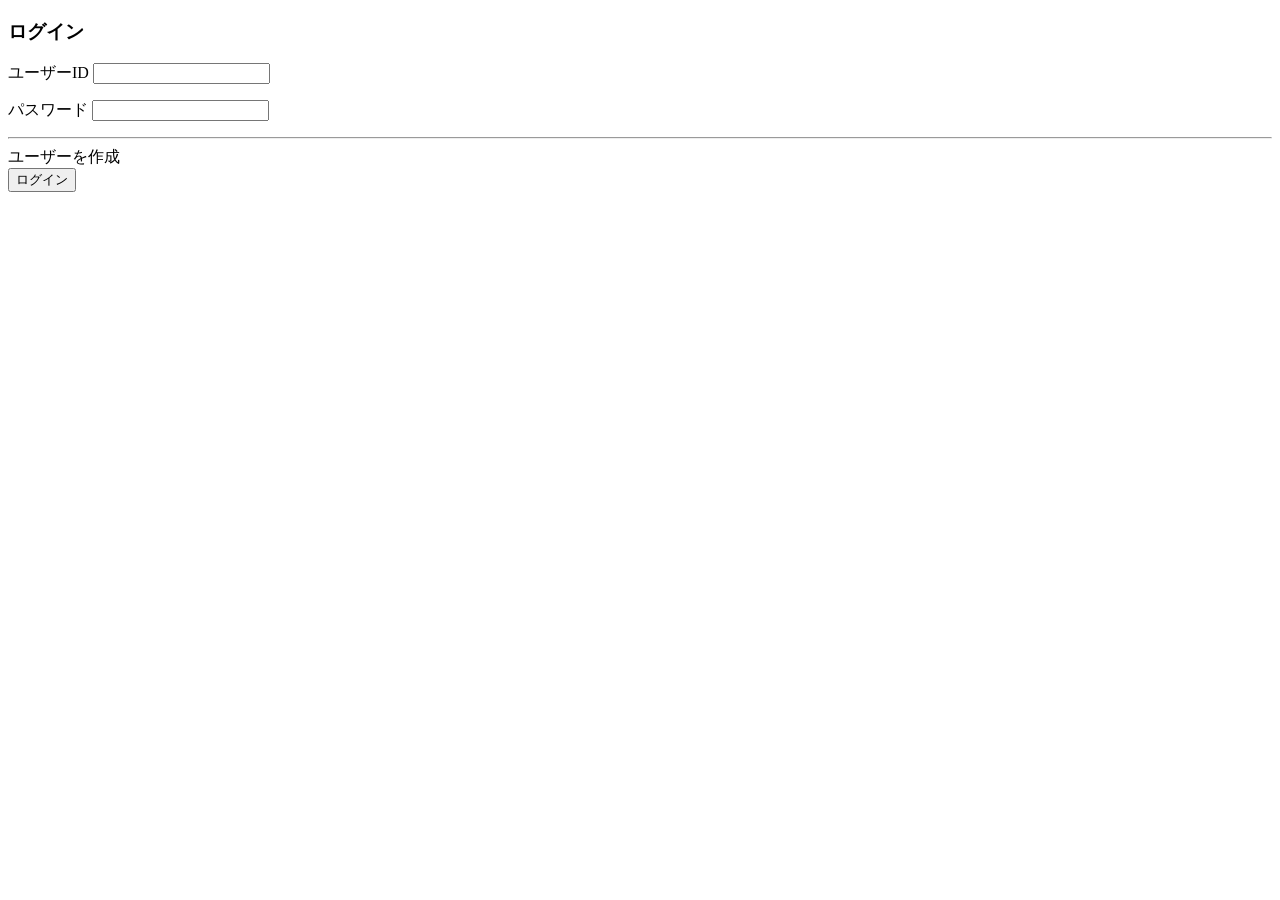
<file: src/main/resources/templates/auth/index.html>
<!DOCTYPE html>
<html lang="ja" xmlns:th="http:/www.thymeleaf.org">

<head>
    <meta charset="UTF-8">
    <meta name="viewport" content="width=device-width, initial-scale=1.0">
    <link rel="stylesheet" th:href="@{/css/style.css}" />
    <title>Document</title>
</head>

<body>
    <div class="login-card">
        <form action="/auth/login" method="post">

            <div th:object="${loginForm}" class="login-form-body">
                <div>
                    <h3 th:class="title">ログイン</h3>
                </div>
                <div>
                    <label th:class="login-text-label" for="id">ユーザーID</label>
                    <input th:class="login-textbox" type="text" th:field="*{id}">
                    <p th:class="err" th:if="${#fields.hasErrors('id')}" th:errors="*{id}"></p>
                </div>
                <div>
                    <label th:class="login-text-label" for="password">パスワード</label>
                    <input th:class="login-textbox" type="password" th:field="*{password}">
                    <p th:class="err" th:if="${#fields.hasErrors('password')}" th:errors="*{password}"></p>
                </div>
                <div>
                    <p class="err" th:text="${msg}"></p>
                </div>
            </div>
            <hr>
            <div>
                <a th:class=" login-register-link" th:href="@{/auth/register}">ユーザーを作成</a>
            </div>
            <div>
                <input th:class="login-btn" type="submit" value="ログイン">
            </div>

        </form>
    </div>

</body>

</html>
</file>
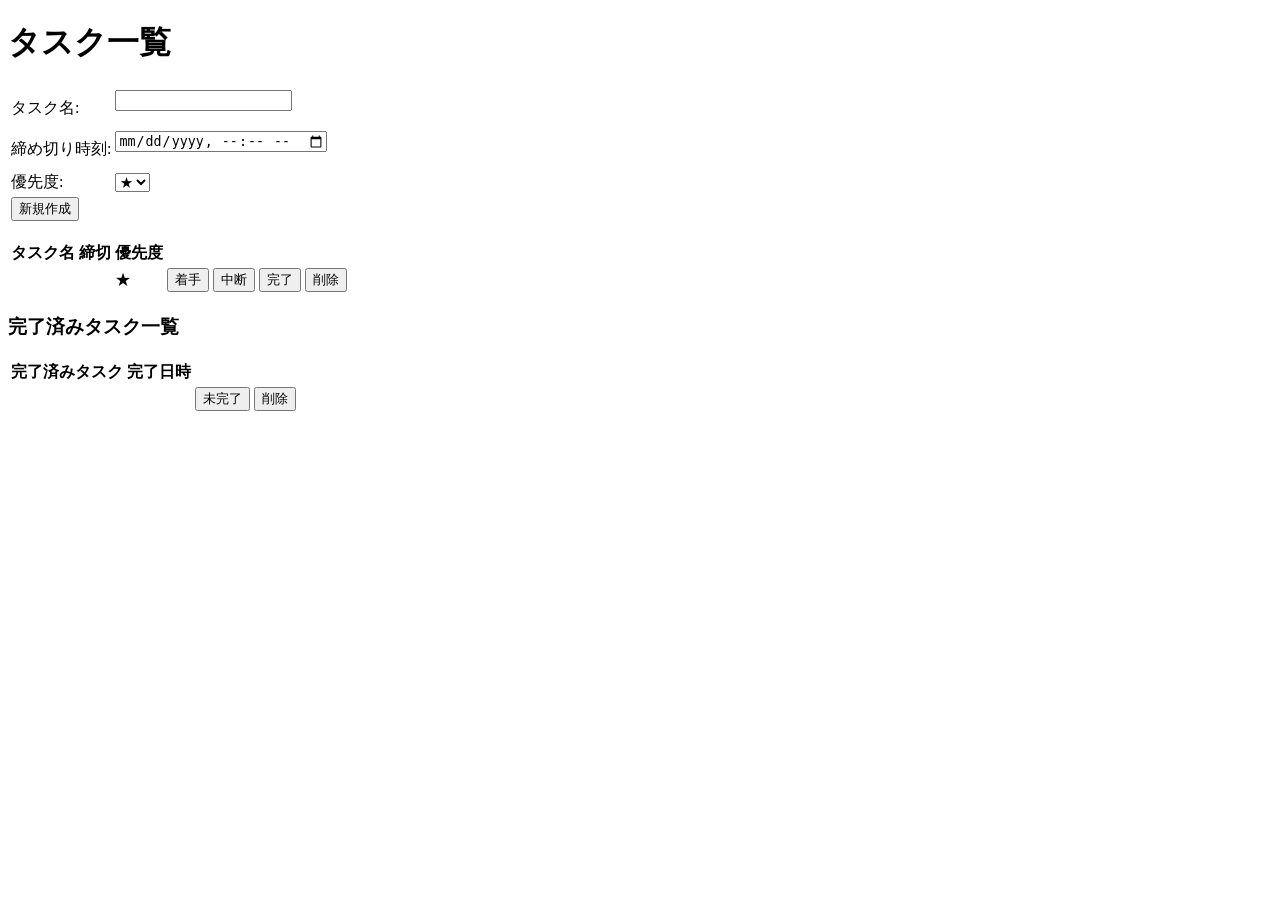
<file: src/main/resources/templates/todos/index.html>
<!DOCTYPE html>
<html lang="ja" xmlns:th="http://www.thymeleaf.org">

<head>
    <meta charset="UTF-8">
    <meta name="viewport" content="width=device-width, initial-scale=1.0">
    <link rel="stylesheet" th:href="@{/css/style.css}" />
    <title>Todoリスト</title>
</head>

<body>
    <div class="container">
        <header>
            <h1>タスク一覧</h1>
        </header>
        <section>
            <form th:action="@{/todos/register}" th:object="${form}" method="post">
                <table>
                    <tr>
                        <td>タスク名: </td>
                        <td>
                            <input type="text" th:field="*{title}">
                            <p class="err" th:if="${#fields.hasErrors('title')}" th:errors="*{title}"></p>
                        </td>

                    </tr>
                    <tr>
                        <td>締め切り時刻: </td>
                        <td>
                            <input type="datetime-local" th:field="*{deadline}">
                            <p class="err" th:if="${#fields.hasErrors('deadline')}" th:errors="*{deadline}"></p>
                        </td>
                    </tr>
                    <tr>
                        <td>優先度:</td>
                        <td>
                            <select name="priority">
                                <option th:value="${priority}" th:each="priority : ${#numbers.sequence(1, 5)}">
                                    <span th:each="star : ${#numbers.sequence(1, priority)}"
                                        th:selected="${star == priority}">★</span>
                                </option>
                            </select>
                        </td>
                    </tr>
                    <tr>
                        <td><input type="submit" value="新規作成"></td>
                    </tr>
                </table>
                <div>
                    <p th:text="${msg}"></p>
                </div>
            </form>
        </section>
        <section>
            <form method="get">
                <table>
                    <tr>
                        <th>タスク名</th>
                        <th>締切</th>
                        <th>優先度</th>
                    </tr>
                    <tr th:object="${working}" th:each="working : ${workingTask}">
                        <td th:text="*{title}"></td>
                        <td th:text="*{#temporals.format(deadline, 'yyyy/MM/dd -- HH:mm')}"></td>
                        <td>
                            <span th:each=" i : *{#numbers.sequence(1, priority)}">★</span>
                        </td>
                        <td>
                            <button type="submit" th:if="*{#strings.equals(status, 'IN_PROGRESS')} == false"
                                th:name="taskStatus" th:value="IN_PROGRESS"
                                th:formaction="@{/todos/change-status/} + *{id}">
                                着手
                            </button>
                            <button type="submit" th:if="*{#strings.equals(status, 'IN_PROGRESS')}" th:name="taskStatus"
                                th:value="HOLD" th:formaction="@{/todos/change-status/} + *{id}">
                                中断
                            </button>
                            <button type="submit" th:name="taskStatus" th:value="COMPLETED"
                                th:formaction="@{/todos/change-status/} + *{id}">
                                完了
                            </button>
                            <button type="submit" th:formaction="@{/todos/delete/} + *{id}">削除</button>

                        </td>
                    </tr>
                </table>
            </form>
        </section>
        <section>
            <form method="get">
                <h3>完了済みタスク一覧</h3>
                <table>
                    <tr>
                        <th>完了済みタスク</th>
                        <th>完了日時</th>
                    </tr>
                    <tr th:object="${completed}" th:each="completed : ${completedTask}">
                        <td th:text="*{title}"></td>
                        <td th:text="*{#temporals.format(completedAt, 'yyyy/MM/dd -- HH:mm')} ?: ---"></td>
                        <td>
                            <button type="submit" th:name="taskStatus" th:value="HOLD"
                                th:formaction="@{/todos/change-status/} + *{id}">
                                未完了
                            </button>
                            <button type="submit" th:formaction="@{/todos/delete/} + *{id}">削除</button>
                        </td>
                    </tr>
                </table>
            </form>

        </section>
    </div>
</body>

</html>
</file>
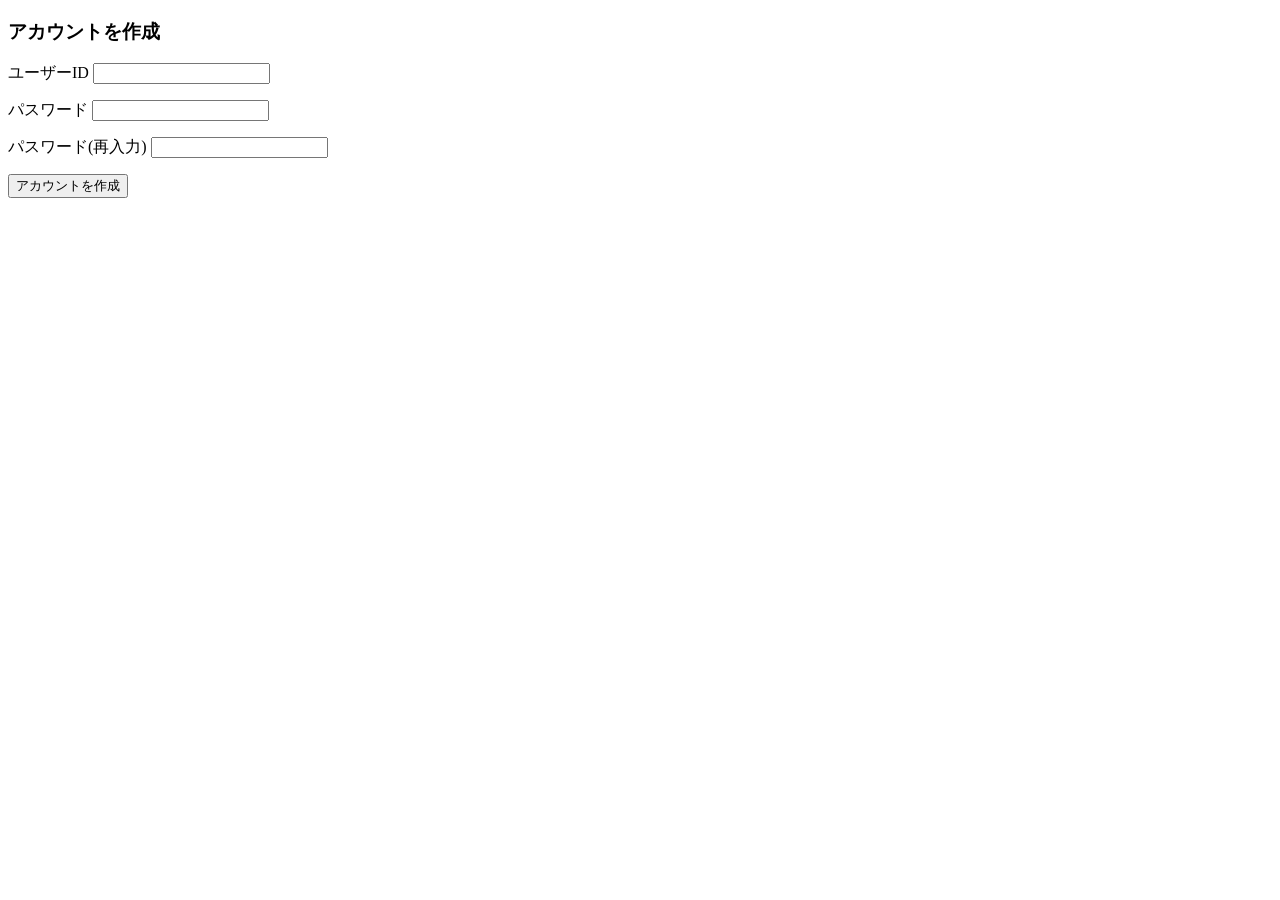
<file: src/main/resources/templates/auth/register.html>
<!DOCTYPE html>
<html lang="ja" xmlns:th="http:/www.thymeleaf.org">

<head>
    <meta charset="UTF-8">
    <meta name="viewport" content="width=device-width, initial-scale=1.0">
    <link rel="stylesheet" th:href="@{/css/style.css}" />
    <title>Document</title>
</head>

<body>
    <div class="login-card">
        <form action="/auth/register" method="post">

            <div th:object="${registerForm}" class="login-form-body">
                <div>
                    <h3 th:class="title">アカウントを作成</h3>
                </div>
                <div>
                    <label th:class="login-text-label" for="id">ユーザーID</label>
                    <input th:class="login-textbox" type="text" th:field="*{id}">
                    <p th:class="err" th:if="${#fields.hasErrors('id')}" th:errors="*{id}"></p>
                </div>
                <div>
                    <label th:class="login-text-label" for="password">パスワード</label>
                    <input th:class="login-textbox" type="password" th:field="*{password}">
                    <p th:class="err" th:if="${#fields.hasErrors('password')}" th:errors="*{password}"></p>
                </div>
                <div>
                    <label th:class="login-text-label" for="passwordRetype">パスワード(再入力)</label>
                    <input th:class="login-textbox" type="password" th:field="*{passwordRetype}">
                    <p th:class="err" th:if="${#fields.hasErrors('passwordRetype')}" th:errors="*{passwordRetype}"></p>
                </div>
                <div>
                    <p class="err" th:text="${msg}"></p>
                </div>
            </div>

            <div>
                <input th:class="login-btn" type="submit" value="アカウントを作成">
            </div>

        </form>
    </div>

</body>

</html>
</file>
